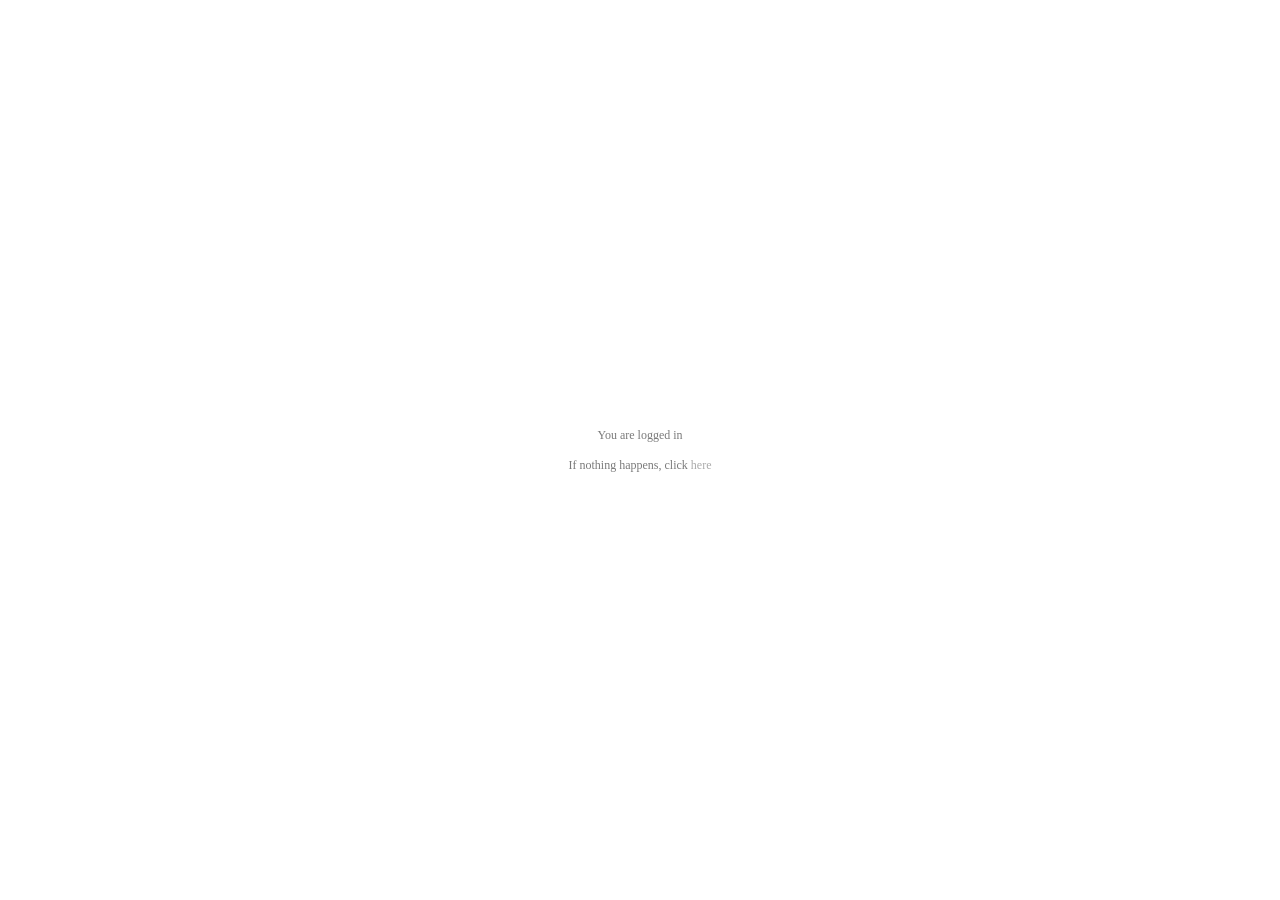
<file: alogin.html>
<html>
<head>
<title>mikrotik hotspot > redirect</title>
<meta http-equiv="refresh" content="2; url=$(link-redirect)">
<meta http-equiv="Content-Type" content="text/html; charset=iso-8859-1">
<meta http-equiv="pragma" content="no-cache">
<meta http-equiv="expires" content="-1">
<style type="text/css">
<!--
textarea,input,select {
	background-color: #FDFBFB;
	border: 1px #BBBBBB solid;
	padding: 2px;
	margin: 1px;
	font-size: 14px;
	color: #808080;
}

body{ color: #737373; font-size: 12px; font-family: verdana; }

a, a:link, a:visited, a:active { color: #AAAAAA; text-decoration: none; font-size: 12px; }
a:hover { border-bottom: 1px dotted #c1c1c1; color: #AAAAAA; }
img {border: none;}
td { font-size: 12px; color: #7A7A7A; }

-->
</style>
<script language="JavaScript">
<!--
    function startClock() {
        $(if popup == 'true')
        open('$(link-status)', 'hotspot_status', 'toolbar=0,location=0,directories=0,status=0,menubars=0,resizable=1,width=290,height=200');
	$(endif)
	location.href = '$(link-redirect)';
    }
//-->
</script>
</head>
<body onLoad="startClock()">
<table width="100%" height="100%">
<tr>
	<td align="center" valign="middle">
	You are logged in
	<br><br>
	If nothing happens, click <a href="$(link-redirect)">here</a></td>
</tr>
</table>
</body>
</html>
</file>
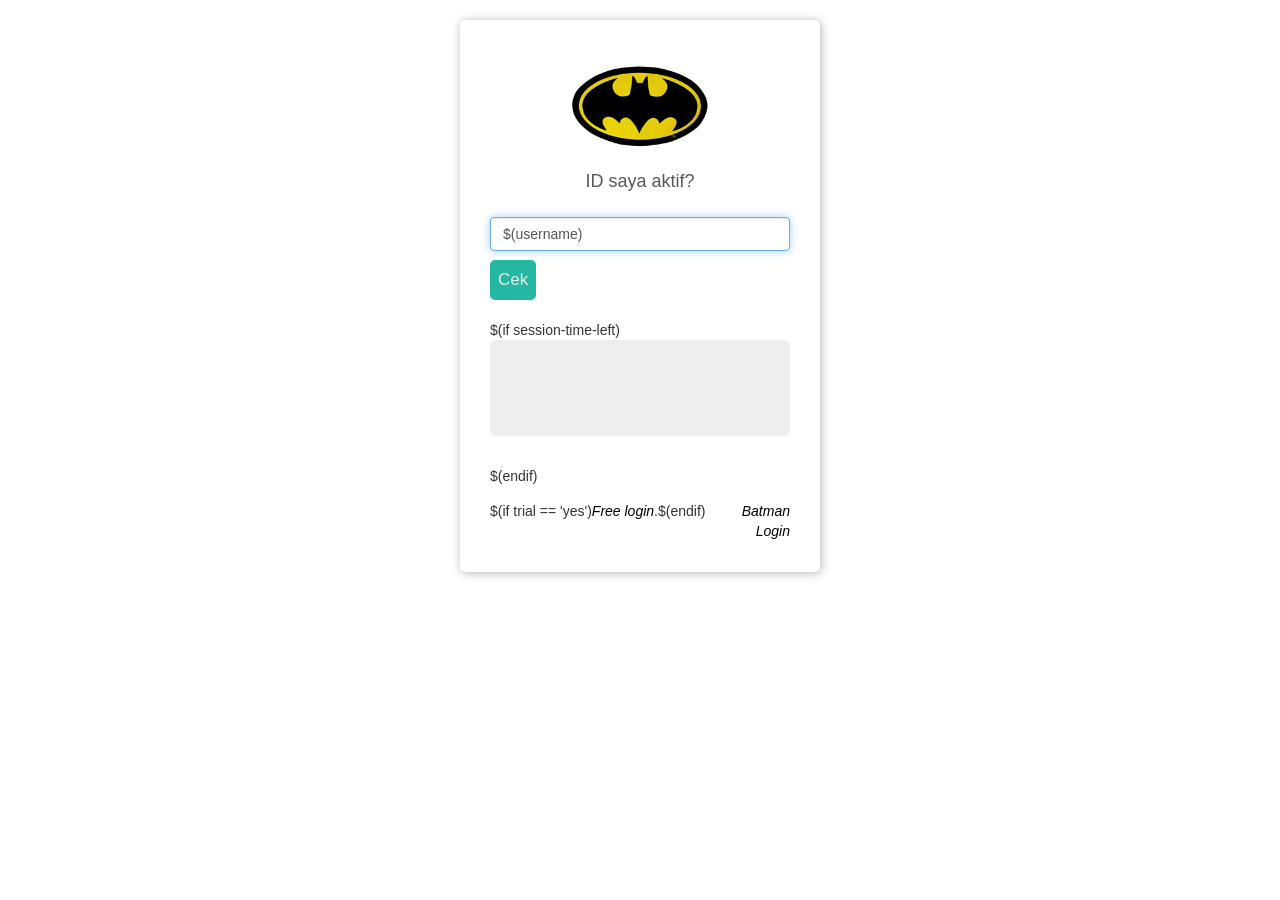
<file: cek_id.html>
<!DOCTYPE html>
<html lang="en">
  <head>
    <meta charset="utf-8">
    <meta http-equiv="X-UA-Compatible" content="IE=edge">
    <meta name="viewport" content="width=device-width, initial-scale=1">
    <title>BATMAN Cek ID</title>
    <!-- Bootstrap -->
    <link href="css/bootstrap.min.css" rel="stylesheet">
    <link rel="stylesheet" href="css/style.css">
  </head>
  <body>
    <div class="container">
      <div class="row">
        <div class="col-sm-6 col-md-4 col-md-offset-4">
          <!-- box login -->
          <div class="batman-box">
            <img class="profile-img" src="img/batman.png" alt="batmanLogin">
            <h1 class="text-center login-title">ID saya aktif?</h1>
            <form class="form-signin" method="post">
              <input type="text" name="username" value="$(username)" class="form-control" placeholder="Input your ID" required autofocus>
              <button type="submit" name="cek" class="buton">Cek</button>
              <!-- result -->
              <br><br>
              $(if session-time-left)
              <div class="jumbotron">
                <!-- disini show result -->

              </div>
              $(endif)
            </form>
            <!-- footer -->
            <div class="footer-box">
              <div class="text-kiri">
                $(if trial == 'yes')<a style="color: #000"href="$(link-login-only)?dst=$(link-orig-esc)&amp;username=T-$(mac-esc)"><i>Free login</i></a>.$(endif)
              </div>
              <div class="text-kanan">
                <a href="login.html"><i>Batman Login</i></a>
              </div>
            </div>
          </div>
        </div>
      </div>
    </div>

    <!-- jQuery (necessary for Bootstrap's JavaScript plugins) -->
    <script src="js/jquery.min.js"></script>
    <!-- Include all compiled plugins (below), or include individual files as needed -->
    <script src="js/bootstrap.min.js"></script>
  </body>
</html>
</file>
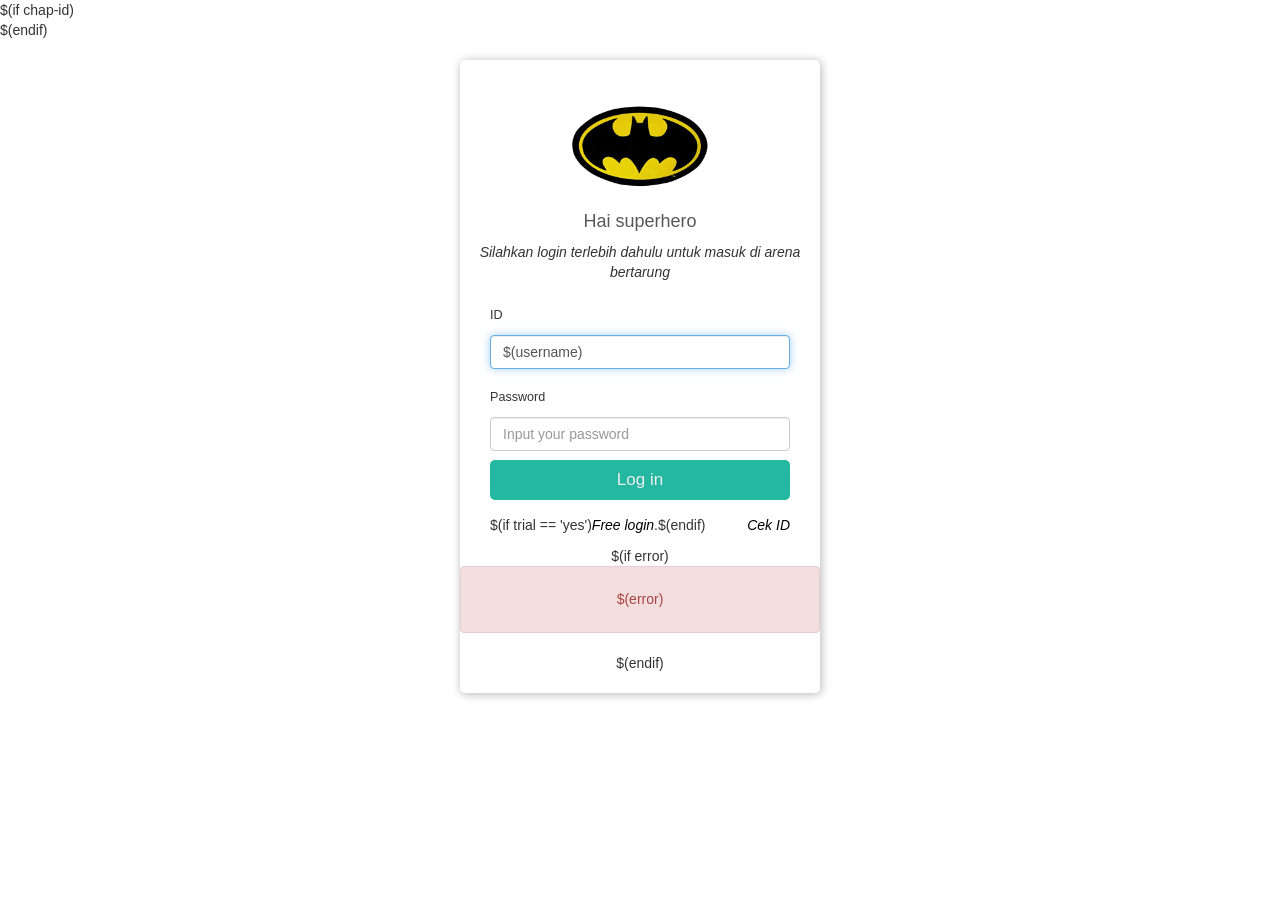
<file: login.html>
<!DOCTYPE html>
<html lang="en">
  <head>
    <meta charset="utf-8">
    <meta http-equiv="X-UA-Compatible" content="IE=edge">
    <meta name="viewport" content="width=device-width, initial-scale=1">
    <title>BATMAN-Login</title>
    <!-- Bootstrap -->
    <link href="css/bootstrap.min.css" rel="stylesheet">
    <link rel="stylesheet" href="css/style.css">
  </head>
  <body>
    $(if chap-id)
    	<form name="sendin" action="$(link-login-only)" method="post">
    		<input type="hidden" name="username" />
    		<input type="hidden" name="password" />
    		<input type="hidden" name="dst" value="$(link-orig)" />
    		<input type="hidden" name="popup" value="true" />
    	</form>

    	<script type="text/javascript" src="md5.js"></script>
    	<script type="text/javascript">
    	<!--
    	    function doLogin() {
    		document.sendin.username.value = document.login.username.value;
    		document.sendin.password.value = hexMD5('$(chap-id)' + document.login.password.value + '$(chap-challenge)');
    		document.sendin.submit();
    		return false;
    	    }
    	//-->
    	</script>
    $(endif)

    <div class="container">
      <div class="row">
        <div class="col-sm-6 col-md-4 col-md-offset-4">
          <!-- box login -->
          <div class="batman-box">
            <img class="profile-img" src="img/batman.png" alt="batmanLogin">
            <div class="text-center">
              <h1 class="login-title">Hai superhero</h1>
              <p><i>Silahkan login terlebih dahulu untuk masuk di arena bertarung</i></p>
            </div>
            <!-- form login -->
            <form class="form-signin" method="post" action="$(link-login-only)" $(if chap-id) onSubmit="return doLogin()" $(endif)>
              <p>ID</p>
              <input type="text" name="username" value="$(username)" class="form-control" placeholder="Input your ID" required autofocus>
              <br>
              <p>Password</p>
              <input type="password" name="password" class="form-control" placeholder="Input your password">
              <button class="buton btn-block" type="submit" name="Log in">Log in</button>
            </form>
            <!-- footer -->
            <div class="footer-box">
              <div class="text-kiri">
                $(if trial == 'yes')<a style="color: #000"href="$(link-login-only)?dst=$(link-orig-esc)&amp;username=T-$(mac-esc)"><i>Free login</i></a>.$(endif)
              </div>
              <div class="text-kanan">
                <a href="cek_id.html"><i>Cek ID</i></a>
              </div>
            </div>
            <div class="text-center">
              $(if error)<div style="color: #FF8080; font-size: 9px"><div class="alert alert-danger" role="alert"><h5>$(error)</h5></div></div>$(endif)
            </div>
          </div>
        </div>
      </div>
    </div>

    <!-- jQuery (necessary for Bootstrap's JavaScript plugins) -->
    <script src="js/jquery.min.js"></script>
    <!-- Include all compiled plugins (below), or include individual files as needed -->
    <script src="js/bootstrap.min.js"></script>
  </body>
</html>
</file>
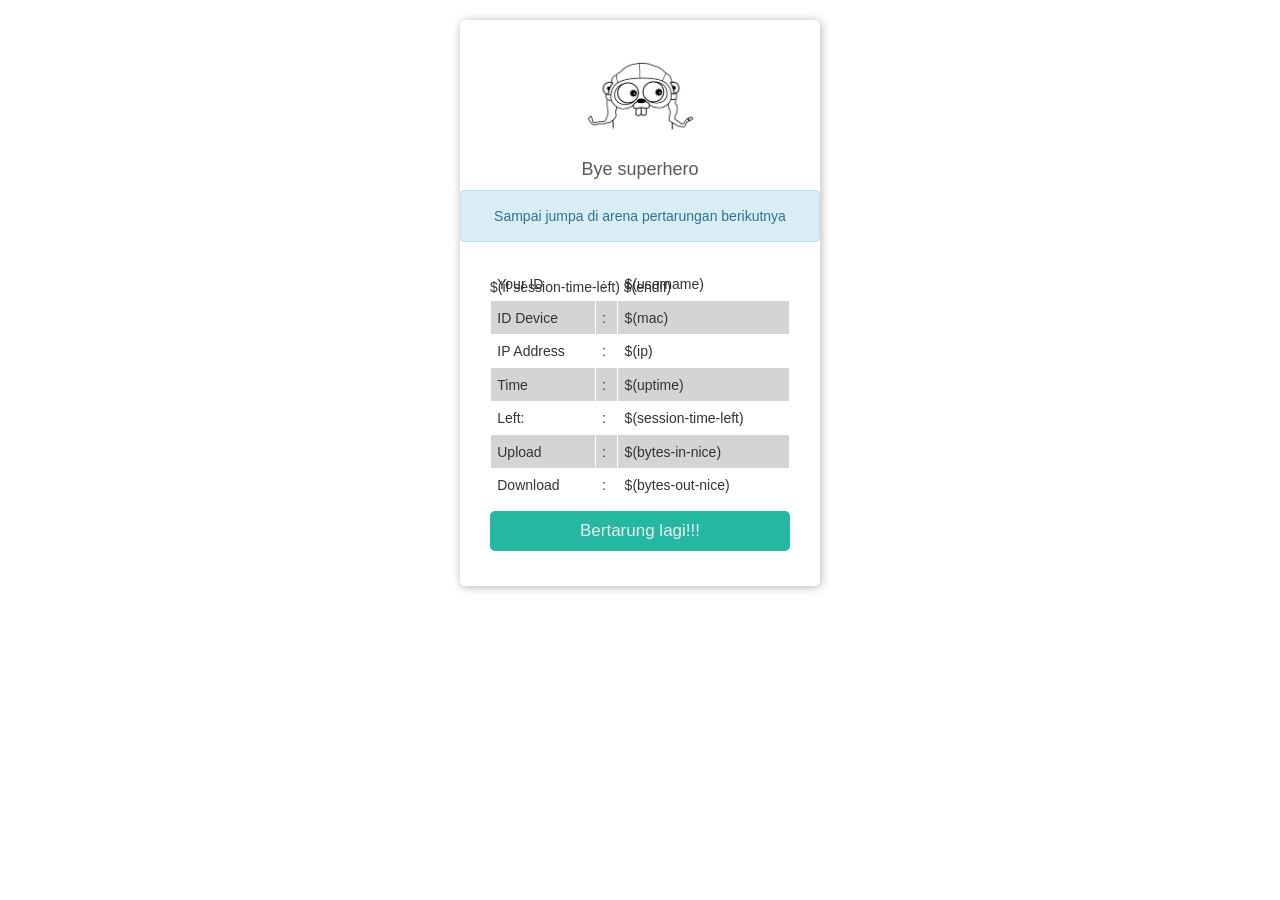
<file: logout.html>
<!DOCTYPE html>
<html lang="en">
  <head>
    <meta charset="utf-8">
    <meta http-equiv="X-UA-Compatible" content="IE=edge">
    <meta name="viewport" content="width=device-width, initial-scale=1">
    <title>BATMAN-Log out</title>
    <!-- Bootstrap -->
    <link href="css/bootstrap.min.css" rel="stylesheet">
    <link rel="stylesheet" href="css/style.css">

		<style media="screen">
		table tr td, table tr th {padding:0.625rem;}
		table tr:nth-of-type(2n) {background:none repeat scroll 0 0 #d4d4d4;}
		th,table tr:nth-of-type(2n) td {border-right:1px solid #fff;}
		td {border:1px solid #fff;}
		table {margin-top: -30px;}
		</style>
  </head>
  <body>
    <div class="container">
      <div class="row">
        <div class="col-sm-6 col-md-4 col-md-offset-4">
          <!-- box login -->
          <div class="batman-box">
            <img class="profile-img" src="img/go.png" alt="batmanLogin">
						<div class="text-center">
							<h1 class="login-title">Bye superhero</h1>
							<div class="alert alert-info" role="alert">
								<p>Sampai jumpa di arena pertarungan berikutnya</p>
							</div>
						</div>
            <div class="form-signin">
							<table border="1" width="100%" style="">
								<tr>
									<td>Your ID</td>
									<td>:</td>
									<td>$(username)</td>
								</tr>
								<tr>
									<td>ID Device</td>
									<td>:</td>
									<td>$(mac)</td>
								</tr>
								<tr>
									<td>IP Address</td>
									<td>:</td>
									<td>$(ip)</td>
								</tr>
								<tr>
									<td>Time</td>
									<td>:</td>
									<td>$(uptime)</td>
								</tr>
								$(if session-time-left)
									<tr>
										<td>Left:</td>
										<td>:</td>
										<td>$(session-time-left)</td>
									</tr>
								$(endif)
								<tr>
									<td>Upload</td>
									<td>:</td>
									<td>$(bytes-in-nice)</td>
								</tr>
								<tr>
									<td>Download</td>
									<td>:</td>
									<td>$(bytes-out-nice)</td>
								</tr>
							</table>
							<form action="$(link-login)" name="login" onSubmit="return openLogin()">
								<button type="submit" name="login" class="buton btn-block">Bertarung lagi!!!</button>
							</form>
            </div>
          </div>
        </div>
      </div>
    </div>

    <!-- jQuery (necessary for Bootstrap's JavaScript plugins) -->
    <script src="js/jquery.min.js"></script>
    <!-- Include all compiled plugins (below), or include individual files as needed -->
    <script src="js/bootstrap.min.js"></script>
  </body>
</html>
</file>
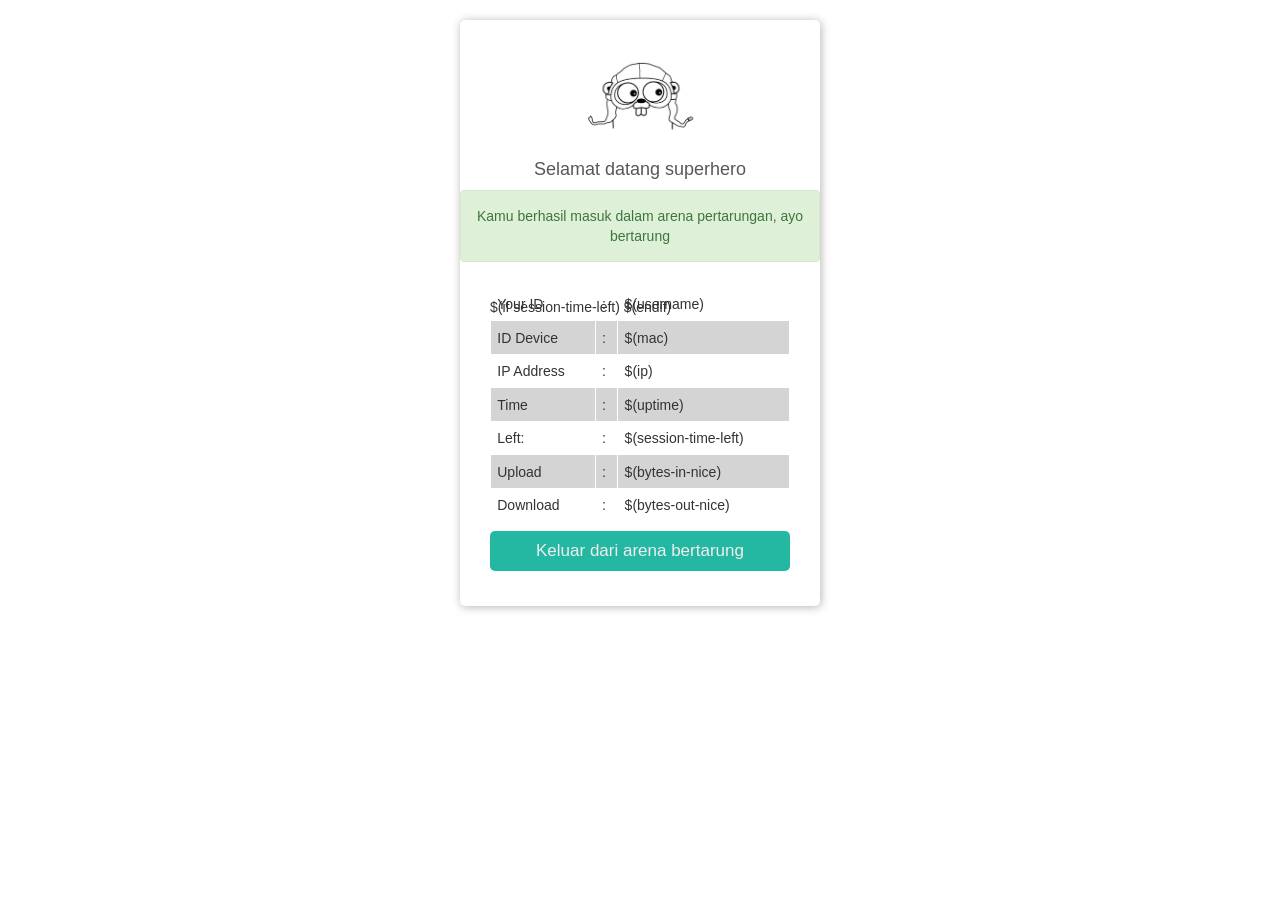
<file: status.html>
<!DOCTYPE html>
<html lang="en">
  <head>
    <meta charset="utf-8">
    <meta http-equiv="X-UA-Compatible" content="IE=edge">
    <meta name="viewport" content="width=device-width, initial-scale=1">
    <title>BATMAN-Status</title>
    <!-- Bootstrap -->
    <link href="css/bootstrap.min.css" rel="stylesheet">
    <link rel="stylesheet" href="css/style.css">

		<style media="screen">
		table tr td, table tr th {padding:0.625rem;}
		table tr:nth-of-type(2n) {background:none repeat scroll 0 0 #d4d4d4;}
		th,table tr:nth-of-type(2n) td {border-right:1px solid #fff;}
		td {border:1px solid #fff;}
		table {margin-top: -30px;}
		</style>
  </head>
  <body>
    <div class="container">
      <div class="row">
        <div class="col-sm-6 col-md-4 col-md-offset-4">
          <!-- box login -->
          <div class="batman-box">
            <img class="profile-img" src="img/go.png" alt="batmanLogin">
						<div class="text-center">
							<h1 class="login-title">Selamat datang superhero</h1>
							<div class="alert alert-success" role="alert">
								<p>Kamu berhasil masuk dalam arena pertarungan, ayo bertarung</p>
							</div>
						</div>
            <div class="form-signin">
							<table border="1" width="100%" style="">
								<tr>
									<td>Your ID</td>
									<td>:</td>
									<td>$(username)</td>
								</tr>
								<tr>
									<td>ID Device</td>
									<td>:</td>
									<td>$(mac)</td>
								</tr>
								<tr>
									<td>IP Address</td>
									<td>:</td>
									<td>$(ip)</td>
								</tr>
								<tr>
									<td>Time</td>
									<td>:</td>
									<td>$(uptime)</td>
								</tr>
								$(if session-time-left)
									<tr>
										<td>Left:</td>
										<td>:</td>
										<td>$(session-time-left)</td>
									</tr>
								$(endif)
								<tr>
									<td>Upload</td>
									<td>:</td>
									<td>$(bytes-in-nice)</td>
								</tr>
								<tr>
									<td>Download</td>
									<td>:</td>
									<td>$(bytes-out-nice)</td>
								</tr>
							</table>
							<form action="$(link-logout)" name="logout" onSubmit="return openLogout()">
								<button type="submit" name="logout" class="buton btn-block">Keluar dari arena bertarung</button>
							</form>
            </div>
          </div>
        </div>
      </div>
    </div>

    <!-- jQuery (necessary for Bootstrap's JavaScript plugins) -->
    <script src="js/jquery.min.js"></script>
    <!-- Include all compiled plugins (below), or include individual files as needed -->
    <script src="js/bootstrap.min.js"></script>
  </body>
</html>
</file>
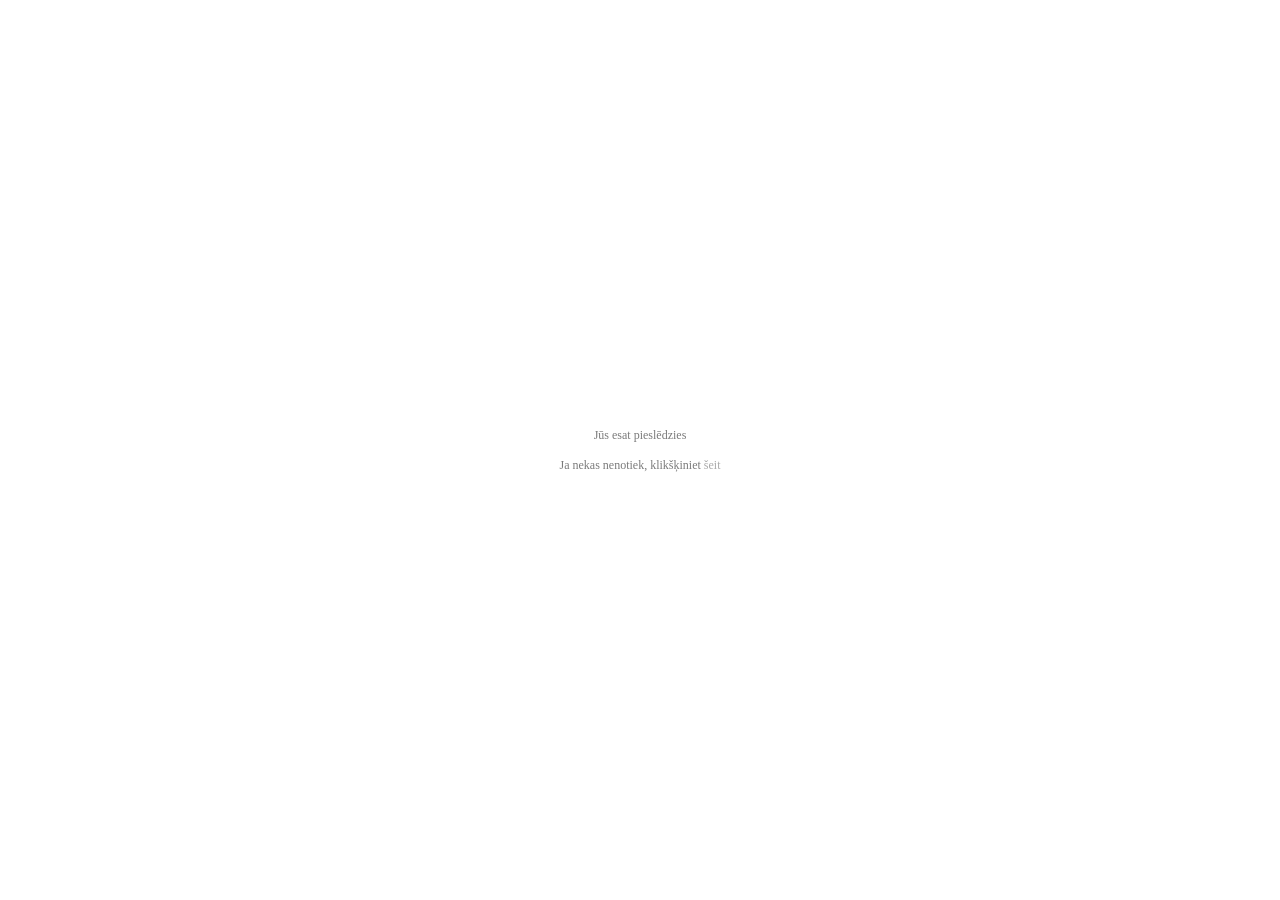
<file: lv/alogin.html>
<html>
<head>
<title>mikrotik hotspot > novirz�t</title>
<meta http-equiv="refresh" content="2; url=$(link-redirect)">
<meta http-equiv="Content-Type" content="text/html; charset=windows-1257">
<meta http-equiv="pragma" content="no-cache">
<meta http-equiv="expires" content="-1">
<style type="text/css">
<!--
textarea,input,select {
	background-color: #FDFBFB;
	border: 1px #BBBBBB solid;
	padding: 2px;
	margin: 1px;
	font-size: 14px;
	color: #808080;
}

body{ color: #737373; font-size: 12px; font-family: verdana; }

a, a:link, a:visited, a:active { color: #AAAAAA; text-decoration: none; font-size: 12px; }
a:hover { border-bottom: 1px dotted #c1c1c1; color: #AAAAAA; }
img {border: none;}
td { font-size: 12px; color: #7A7A7A; }

-->
</style>
<script language="JavaScript">
<!--
    function startClock() {
        $(if popup == 'true')
        open('$(link-status)', 'hotspot_status', 'toolbar=0,location=0,directories=0,status=0,menubars=0,resizable=1,width=290,height=200');
	$(endif)
	location.href = '$(link-redirect)';
    }
//-->
</script>
</head>
<body onLoad="startClock()">
<table width="100%" height="100%">
<tr>
	<td align="center" valign="middle">
	J�s esat piesl�dzies
	<br><br>
	Ja nekas nenotiek, klik��iniet <a href="$(link-redirect)">�eit</a></td>
</tr>
</table>
</body>
</html>
</file>
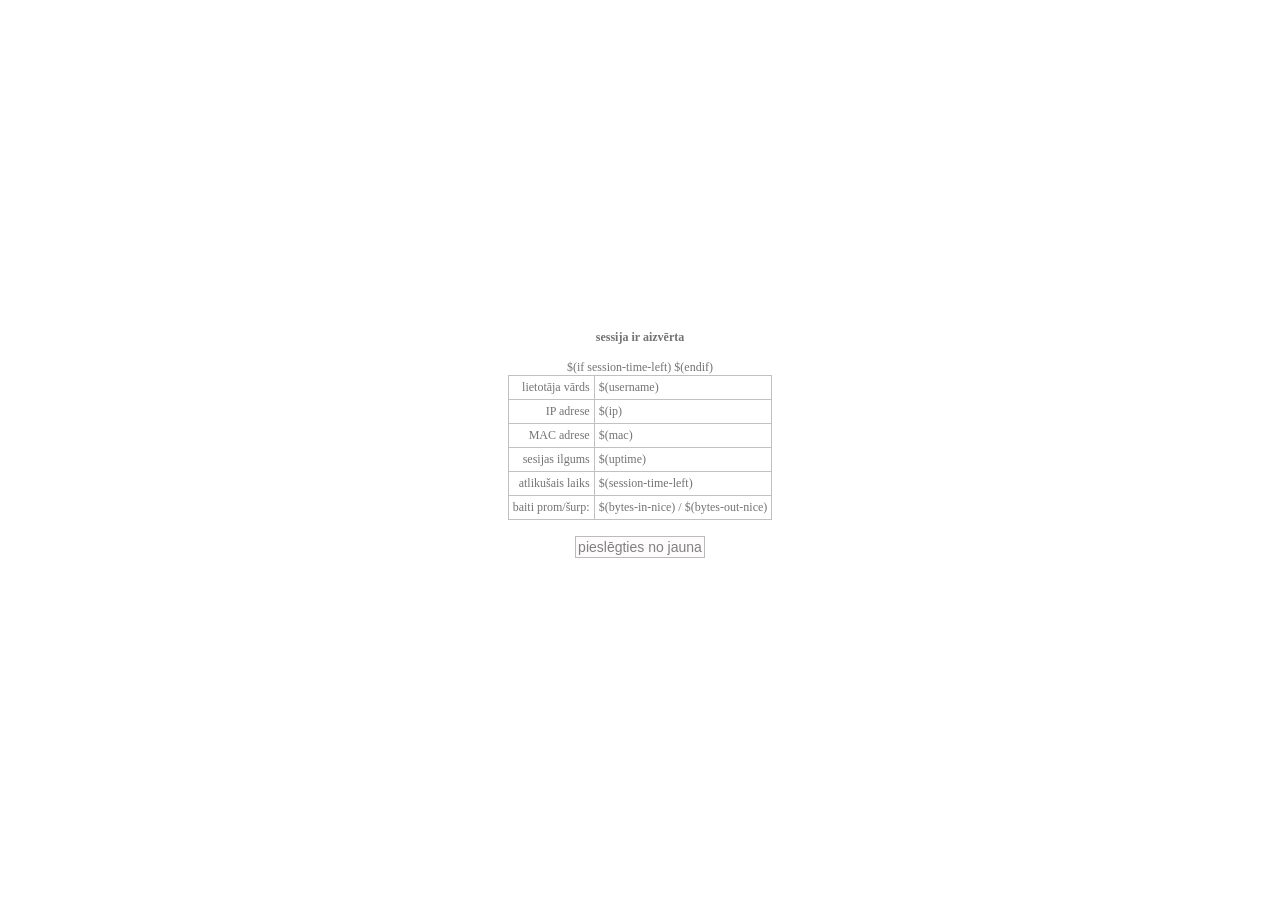
<file: lv/logout.html>
<html>
<head>
<title>mikrotik hotspot > atsl�dzies</title>
<meta http-equiv="Content-Type" content="text/html; charset=windows-1257">
<meta http-equiv="pragma" content="no-cache">
<meta http-equiv="expires" content="-1">
<style type="text/css">
<!--
textarea,input,select {
	background-color: #FDFBFB;
	border: 1px #BBBBBB solid;
	padding: 2px;
	margin: 1px;
	font-size: 14px;
	color: #808080;
}

.tabula{
 
border-width: 1px; 
border-collapse: collapse; 
border-color: #c1c1c1; 
background-color: transparent;
font-family: verdana;
font-size: 11px;
}

body{ color: #737373; font-size: 12px; font-family: verdana; }

a, a:link, a:visited, a:active { color: #AAAAAA; text-decoration: none; font-size: 12px; }
a:hover { border-bottom: 1px dotted #c1c1c1; color: #AAAAAA; }
img {border: none;}
td { font-size: 12px; padding: 4px;}

-->
</style>
</head>

<body>
<script language="JavaScript">
<!--
    function openLogin() {
	if (window.name != 'hotspot_logout') return true;
	open('$(link-login)', '_blank', '');
	window.close();
	return false;
    }
//-->
</script>

<table width="100%" height="100%">

<tr>
<td align="center" valign="middle">
<b>sessija ir aizv�rta</b> <br><br>
<table class="tabula" border="1">  
<tr><td align="right">lietot�ja v�rds</td><td>$(username)</td></tr>
<tr><td align="right">IP adrese</td><td>$(ip)</td></tr>
<tr><td align="right">MAC adrese</td><td>$(mac)</td></tr>
<tr><td align="right">sesijas ilgums</td><td>$(uptime)</td></tr>
$(if session-time-left)
<tr><td align="right">atliku�ais laiks</td><td>$(session-time-left)</td></tr>
$(endif)
<tr><td align="right">baiti prom/�urp:</td><td>$(bytes-in-nice) / $(bytes-out-nice)</td></tr>
</table>
<br>
<form action="$(link-login)" name="login" onSubmit="return openLogin()">
<input type="submit" value="piesl�gties no jauna">
</form>
</td>
</table>
</body>
</html>
</file>
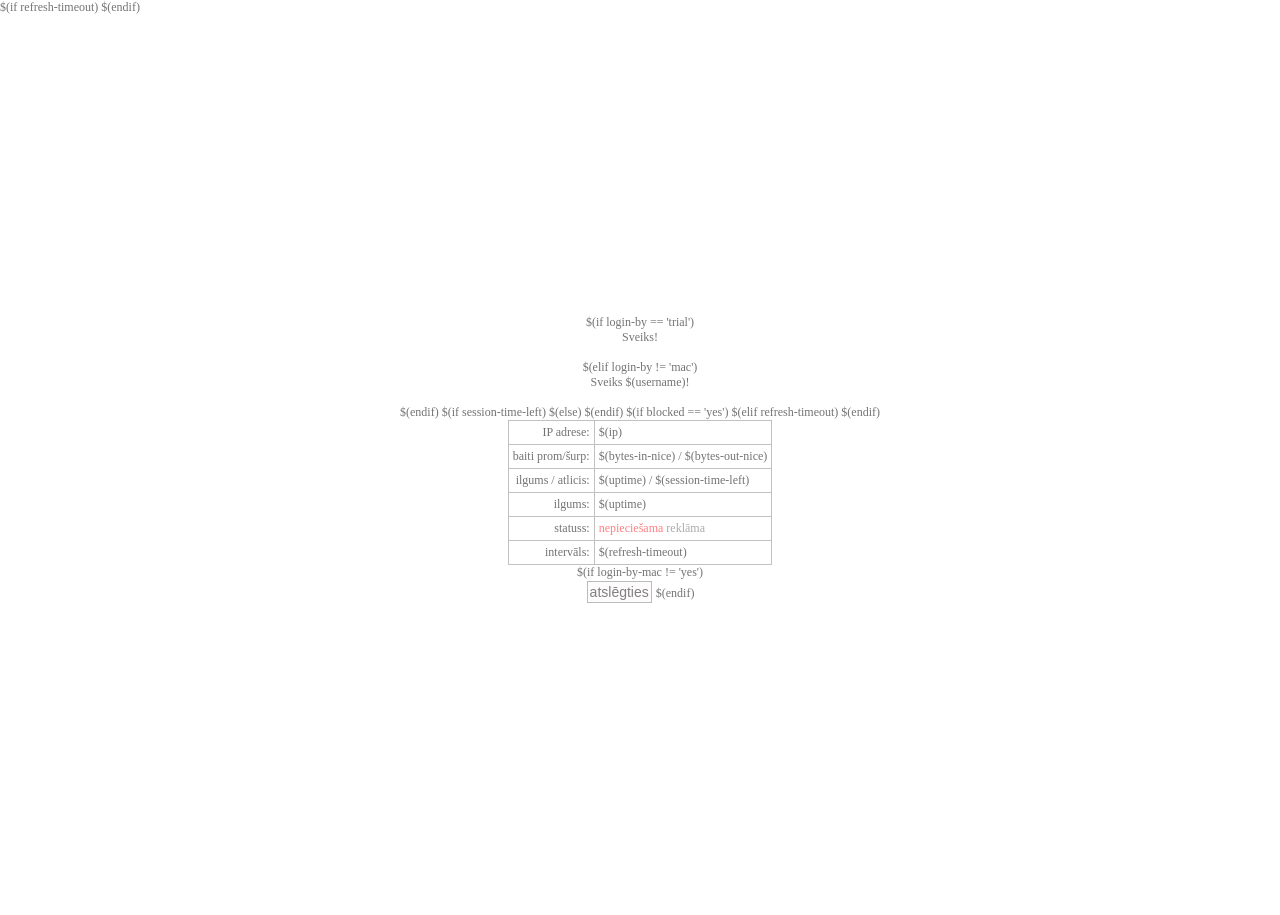
<file: lv/status.html>
<html>
<head>
<title>mikrotik hotspot > statuss</title>
$(if refresh-timeout)
<meta http-equiv="refresh" content="$(refresh-timeout-secs)">
$(endif)
<meta http-equiv="Content-Type" content="text/html; charset=windows-1257">
<meta http-equiv="pragma" content="no-cache">
<meta http-equiv="expires" content="-1">
<style type="text/css">
<!--
textarea,input,select {
	background-color: #FDFBFB;
	border: 1px #BBBBBB solid;
	padding: 2px;
	margin: 1px;
	font-size: 14px;
	color: #808080;
}

.tabula{
 
border-width: 1px; 
border-collapse: collapse; 
border-color: #c1c1c1; 
background-color: transparent;
font-family: verdana;
font-size: 11px;
}

body{ color: #737373; font-size: 12px; font-family: verdana; }

a, a:link, a:visited, a:active { color: #AAAAAA; text-decoration: none; font-size: 12px; }
a:hover { border-bottom: 1px dotted #c1c1c1; color: #AAAAAA; }
img {border: none;}
td { font-size: 12px; padding: 4px;}

-->
</style>
<script language="JavaScript">
<!--
$(if advert-pending == 'yes')
    var popup = '';
    function focusAdvert() {
	if (window.focus) popup.focus();
    }
    function openAdvert() {
	popup = open('$(link-advert)', 'hotspot_advert', '');
	setTimeout("focusAdvert()", 1000);
    }
$(endif)
    function openLogout() {
	if (window.name != 'hotspot_status') return true;
        open('$(link-logout)', 'hotspot_logout', 'toolbar=0,location=0,directories=0,status=0,menubars=0,resizable=1,width=280,height=250');
	window.close();
	return false;
    }
//-->
</script>
</head>
<body bottommargin="0" topmargin="0" leftmargin="0" rightmargin="0"
$(if advert-pending == 'yes')
	onLoad="openAdvert()"
$(endif)
>
<table width="100%" height="100%">

<tr>
<td align="center" valign="middle">
<form action="$(link-logout)" name="logout" onSubmit="return openLogout()">
<table border="1" class="tabula">
$(if login-by == 'trial')
	<br><div style="text-align: center;">Sveiks!</div><br>
$(elif login-by != 'mac')
	<br><div style="text-align: center;">Sveiks $(username)!</div><br>
$(endif)
	<tr><td align="right">IP adrese:</td><td>$(ip)</td></tr>
	<tr><td align="right">baiti prom/�urp:</td><td>$(bytes-in-nice) / $(bytes-out-nice)</td></tr>
$(if session-time-left)
	<tr><td align="right">ilgums / atlicis:</td><td>$(uptime) / $(session-time-left)</td></tr>
$(else)
	<tr><td align="right">ilgums:</td><td>$(uptime)</td></tr>
$(endif)
$(if blocked == 'yes')
	<tr><td align="right">statuss:</td><td><div style="color: #FF8080">
nepiecie�ama <a href="$(link-advert)" target="hotspot_advert">rekl�ma</a></div></td>
$(elif refresh-timeout)
	<tr><td align="right">interv�ls:</td><td>$(refresh-timeout)</td>
$(endif)

</table>
$(if login-by-mac != 'yes')
<br>
<input type="submit" value="atsl�gties">
$(endif)
</form>
</td>
</table>
</body>
</html>
</file>
<file: css/style.css>
.batman-box{
  margin-top: 20px;
  padding: 40px 0px 20px 0px;
  background-color: #fff;
  -moz-box-shadow: 0px 2px 2px rgba(0, 0, 0, 0.3);
  -webkit-box-shadow: 0px 2px 2px rgba(0, 0, 0, 0.3);
  box-shadow: 1px 1px 10px rgba(0, 0, 0, 0.3);
  border-radius: 5px;
}
.profile-img{
  width: 40%;
  margin: 0 auto 10px;
  display: block;
  -moz-border-radius: 50%;
  -webkit-border-radius: 50%;
  border-radius: 50%;
}
.login-title{
  color: #595858;
  font-size: 18px;
  font-weight: 400;
  display: block;
  font-family: sans-serif;
  font-size: 18px;
}
.form-signin{
  max-width: 330px;
  padding: 15px;
  margin: 0 auto;
}
.form-signin p{
  font-size: 90%;
}
.buton{
  height: 40px;
  border-radius: 5px;
  border: 2px solid #24b7a1;
  background-color: #24b7a1;
  color: #eee;
  font-family: sans-serif;
  font-size: 17px;
	margin-top: 3%;
}
.buton:hover{
  background-color: #25c6ae;
  border-color: #25c6ae;
}
.footer-box{
  max-width: 330px;
  padding-left: 15px;
  padding-right: 15px;
  margin: 0 auto;
  margin-bottom: 3%;
}
.footer-box a{
  color: rgb(0, 0, 0);
}
.text-kiri{
  text-align: left;
  float: left;
}
.text-kanan{
  text-align: right;
}
.form-cek{
  width: 83%;
  height: 34px;
  padding: 6px 12px;
  font-size: 14px;
  line-height: 1.42857143;
  color: #555;
  background-color: #fff;
  background-image: none;
  border: 1px solid #ccc;
  border-radius: 4px;
}
</file>
